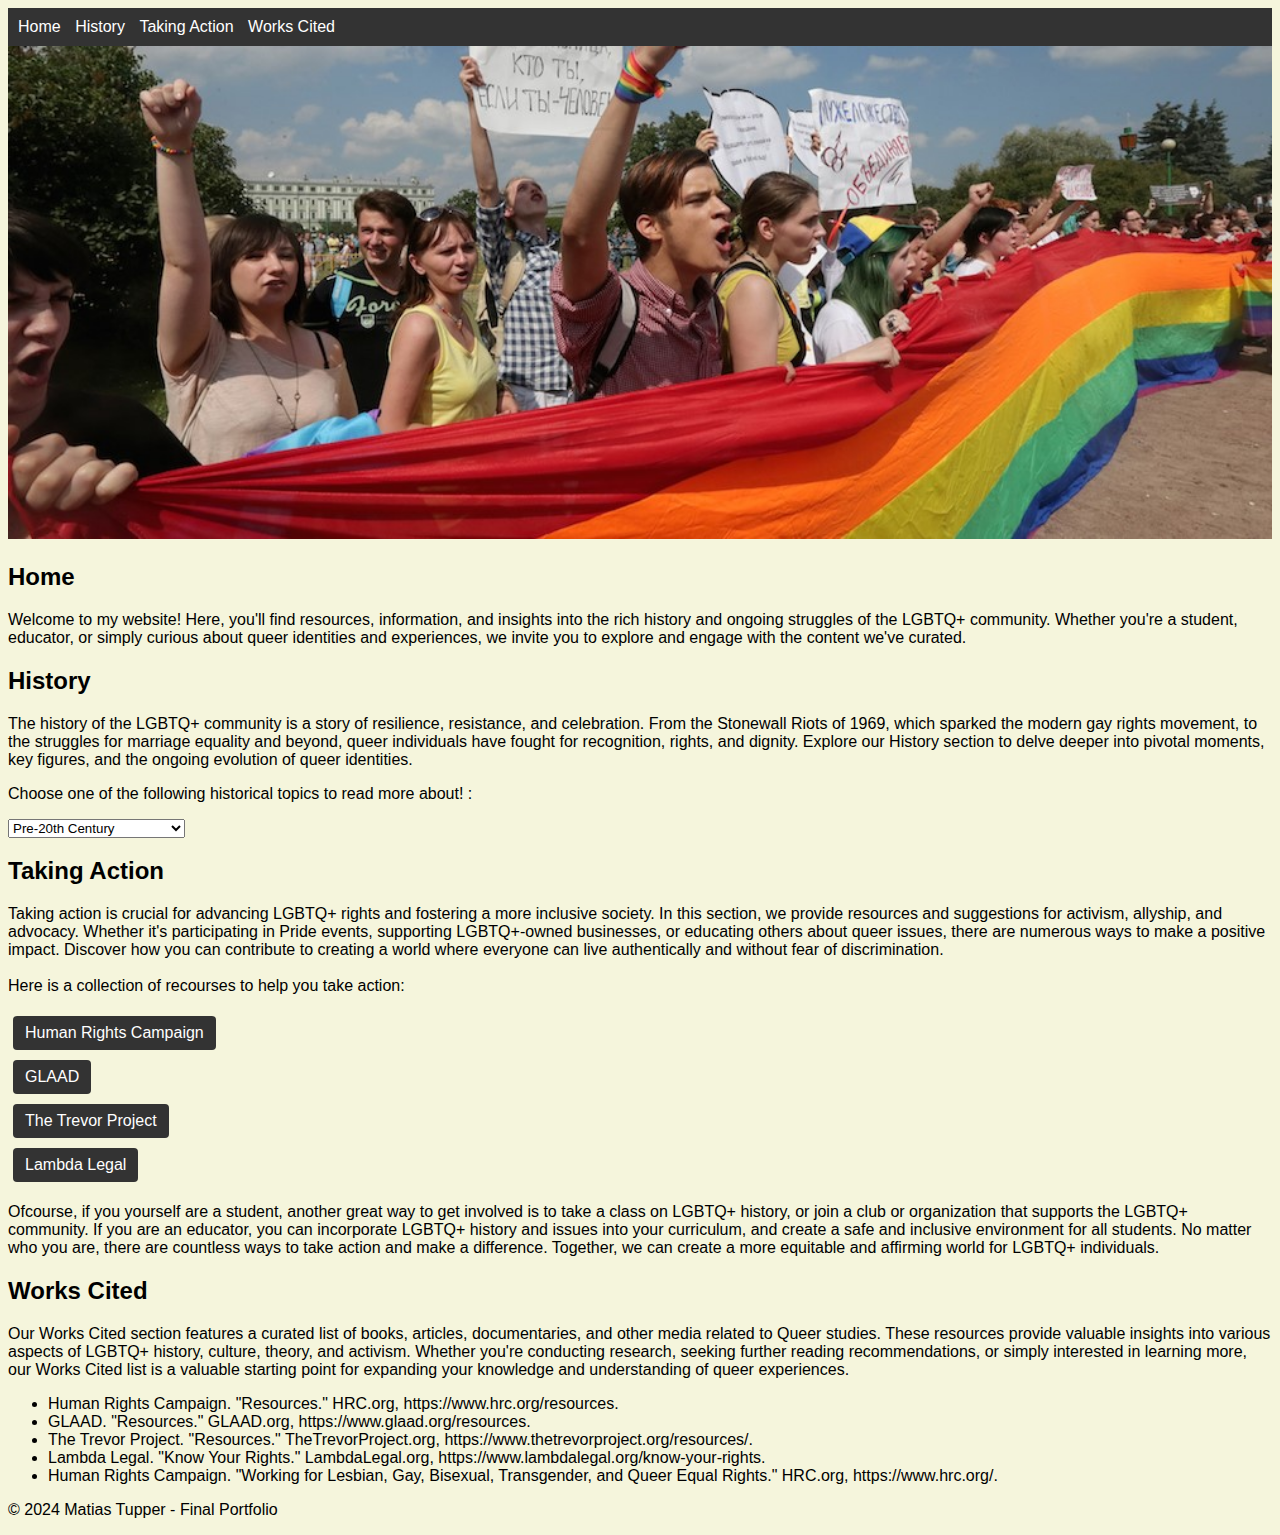
<file: index.html>
<!DOCTYPE html>
<html>
<head>
    <title>Matias Tupper - Final Portfolio</title>
    <link rel="stylesheet" type="text/css" href="style.css">
</head>
<body>
    <header>
        <nav>
            <ul>
                <li><a href="#Home">Home</a></li>
                <li><a href="#History">History</a></li>
                <li><a href="#Action">Taking Action</a></li>
                <li><a href="#Cited">Works Cited</a></li>
            </ul>
        </nav>
    </header>
    
    <main>
        <img src="img/198710_Gay_Pride_event_in_St.jpg" alt="LGBTQ protest banner image" style="width: 100%; height: auto;">
        <h2 id="Home">Home</h2>
            <p> Welcome to my website! Here, you'll find resources, information, and insights into the rich history and ongoing struggles of the LGBTQ+ 
                community. Whether you're a student, educator, or simply curious about queer identities and experiences, we invite 
                you to explore and engage with the content we've curated.
            </p>
        <h2 id="History">History</h2>
            <p>The history of the LGBTQ+ community is a story of resilience, resistance, and celebration. From the Stonewall Riots of 1969, which sparked 
                the modern gay rights movement, to the struggles for marriage equality and beyond, queer individuals have fought for recognition, rights, 
                and dignity. Explore our History section to delve deeper into pivotal moments, key figures, and the ongoing evolution of queer identities.
            </p>
            <p> Choose one of the following historical topics to read more about! : </p>
            <select id="historySelect">
                <option value="option1">Pre-20th Century</option>
                <option value="option2">20th Century</option>
                <option value="option3">Stonewall Riots (1969)</option>
                <option value="option4">AIDS Crisis (1980s)</option>
                <option value="option5">Marriage Equality (2000s)</option>
                <option value="option6">Contemporary Challanges</option>
                <option value="option7">Intersectionality</option>
            </select>
            <p class="historyParagraph" id="option1">The history of LGBTQ+ individuals spans millennia, with evidence of same-sex relationships, gender diversity, and non-binary identities found in cultures worldwide. From the ancient Greeks and Romans, who celebrated love between men in art and literature, to indigenous cultures that revered Two-Spirit individuals, queer identities have existed throughout human history. However, societal attitudes and religious beliefs often led to persecution and marginalization.</p>
            <p class="historyParagraph" id="option2">The 20th century marked significant milestones and challenges for the LGBTQ+ community. The early part of the century saw the emergence of clandestine queer spaces, such as speakeasies and underground clubs, where individuals could express their identities away from societal scrutiny. However, homosexuality was widely criminalized, and LGBTQ+ individuals faced discrimination, harassment, and violence.</p>
            <p class="historyParagraph" id="option3">The Stonewall Riots, which erupted in response to a police raid on the Stonewall Inn in New York City's Greenwich Village, are widely regarded as the catalyst for the modern LGBTQ+ rights movement. Led primarily by trans women of color, drag queens, and homeless queer youth, the uprising lasted several days and sparked a wave of activism, protests, and organizing across the United States and beyond.</p>
            <p class="historyParagraph" id="option4">The 1980s brought the devastating AIDS epidemic, which disproportionately affected gay and bisexual men, as well as transgender individuals and people of color. The crisis laid bare the structural inequalities and discrimination faced by the LGBTQ+ community, while also galvanizing collective action and advocacy for healthcare, research, and HIV/AIDS education.</p>
            <p class="historyParagraph" id="option5">Throughout the latter half of the 20th century and into the 21st century, LGBTQ+ activists and allies have fought tirelessly for legal recognition and protections. Milestones include the decriminalization of homosexuality, the legalization of same-sex marriage in various countries, and the expansion of anti-discrimination laws to include sexual orientation and gender identity.</p>
            <p class="historyParagraph" id="option6">Despite significant progress, the LGBTQ+ community continues to face challenges, including ongoing discrimination, violence, and barriers to healthcare and social services. Issues such as transgender rights, conversion therapy, and the rights of LGBTQ+ youth remain contentious topics, highlighting the ongoing need for advocacy and solidarity.</p>
            <p class="historyParagraph" id="option7">It's essential to recognize that LGBTQ+ identities intersect with other aspects of identity, such as race, ethnicity, class, disability, and immigration status. Understanding the complexities of intersectionality is crucial for addressing the diverse needs and experiences within the LGBTQ+ community and advancing social justice for all marginalized groups.</p>
        <h2 id="Action">Taking Action</h2>
            <p>Taking action is crucial for advancing LGBTQ+ rights and fostering a more inclusive society. In this section, we provide resources and suggestions for activism, allyship, and advocacy. Whether it's participating in Pride events, supporting LGBTQ+-owned businesses, or educating others about queer issues, there are numerous ways to make a positive impact. Discover how you can contribute to creating a world where everyone can live authentically and without fear of discrimination.<br>
                <br>
                Here is a collection of recourses to help you take action:<br>
                <ul id="resources-list">
                    <li><a class="resources" href="https://www.hrc.org/resources">Human Rights Campaign</a></li>
                    <li><a class="resources" href="https://www.glaad.org/resources">GLAAD</a></li>
                    <li><a class="resources" href="https://www.thetrevorproject.org/resources/">The Trevor Project</a></li>
                    <li><a class="resources" href="https://www.lambdalegal.org/know-your-rights">Lambda Legal</a></li>
                </ul>
                <p>
                Ofcourse, if you yourself are a student, another great way to get involved is to take a class on LGBTQ+ history, or join a club or organization that supports the LGBTQ+ community. If you are an educator, you can incorporate LGBTQ+ history and issues into your curriculum, and create a safe and inclusive environment for all students. No matter who you are, there are countless ways to take action and make a difference. Together, we can create a more equitable and affirming world for LGBTQ+ individuals.
                </p>
            </p>
        <h2 id="Cited">Works Cited</h2>
            <p>Our Works Cited section features a curated list of books, articles, documentaries, and other media related to Queer studies. These resources provide valuable insights into various aspects of LGBTQ+ history, culture, theory, and activism. Whether you're conducting research, seeking further reading recommendations, or simply interested in learning more, our Works Cited list is a valuable starting point for expanding your knowledge and understanding of queer experiences.
                <br>
                <ul>
                    <li>Human Rights Campaign. "Resources." HRC.org, https://www.hrc.org/resources.</li>
                    <li>GLAAD. "Resources." GLAAD.org, https://www.glaad.org/resources.</li>
                    <li>The Trevor Project. "Resources." TheTrevorProject.org, https://www.thetrevorproject.org/resources/.</li>
                    <li>Lambda Legal. "Know Your Rights." LambdaLegal.org, https://www.lambdalegal.org/know-your-rights.</li>
                    <li>Human Rights Campaign. "Working for Lesbian, Gay, Bisexual, Transgender, and Queer Equal Rights." HRC.org, https://www.hrc.org/.
                </ul>
            </p>
        <script>
            var paragraphs = document.getElementsByClassName('historyParagraph');
                for (var i = 0; i < paragraphs.length; i++) {
                    paragraphs[i].style.display = 'none';
                }
            document.getElementById('historySelect').addEventListener('change', function() {
                // Hide all paragraphs
                var paragraphs = document.getElementsByClassName('historyParagraph');
                for (var i = 0; i < paragraphs.length; i++) {
                    paragraphs[i].style.display = 'none';
                }
        
                // Display the selected paragraph
                var selectedOption = this.value;
                document.getElementById(selectedOption).style.display = 'block';
            });
        </script>
    </main>
    
    <footer>
        <div class="footer-content">
            <p>&copy; 2024 Matias Tupper - Final Portfolio</p>
        </div>
    </footer>
</body>
</html>
</file>
<file: style.css>
/* Style for the navigation header */
body {
    font-family: Arial, sans-serif; /* Set the font family */
    background-color: beige;
}

nav {
    background-color: #333; /* Set the background color */
    color: #fff; /* Set the text color */
    padding: 10px; /* Add some padding */
}

nav ul {
    list-style-type: none; /* Remove the default bullet points */
    margin: 0; /* Remove the default margin */
    padding: 0; /* Remove the default padding */
}

nav ul li {
    display: inline-block; /* Display the list items horizontally */
    margin-right: 10px; /* Add some spacing between the list items */
}

nav ul li a {
    color: #fff; /* Set the link text color */
    text-decoration: none; /* Remove the underline */
}

nav ul li a:hover {
    text-decoration: underline; /* Add underline on hover */
}

a.resources {
    display: inline-block;
    padding: 8px 12px;
    background-color: #333;
    color: #fff;
    text-decoration: none;
    border-radius: 4px;
    border: none;
    cursor: pointer;
    transition: background-color 0.3s ease;
}

a.resources:hover {
    background-color: #555;
}

#resources-list {
    display: flex; /* Use flexbox to space the buttons out */
    flex-direction: column; /* Display the buttons in a vertical list */
    list-style-type: none; /* Remove the default bullet points */
    margin: 0; /* Remove the default margin */
    padding: 0; /* Remove the default padding */
}

#resources-list li {
    display: inline-block; /* Display the list items horizontally */
    margin: 5px; /* Add some spacing between the list items */
}

#histroy-select {
    margin: 10px 0; /* Add some spacing */
    
}
</file>
